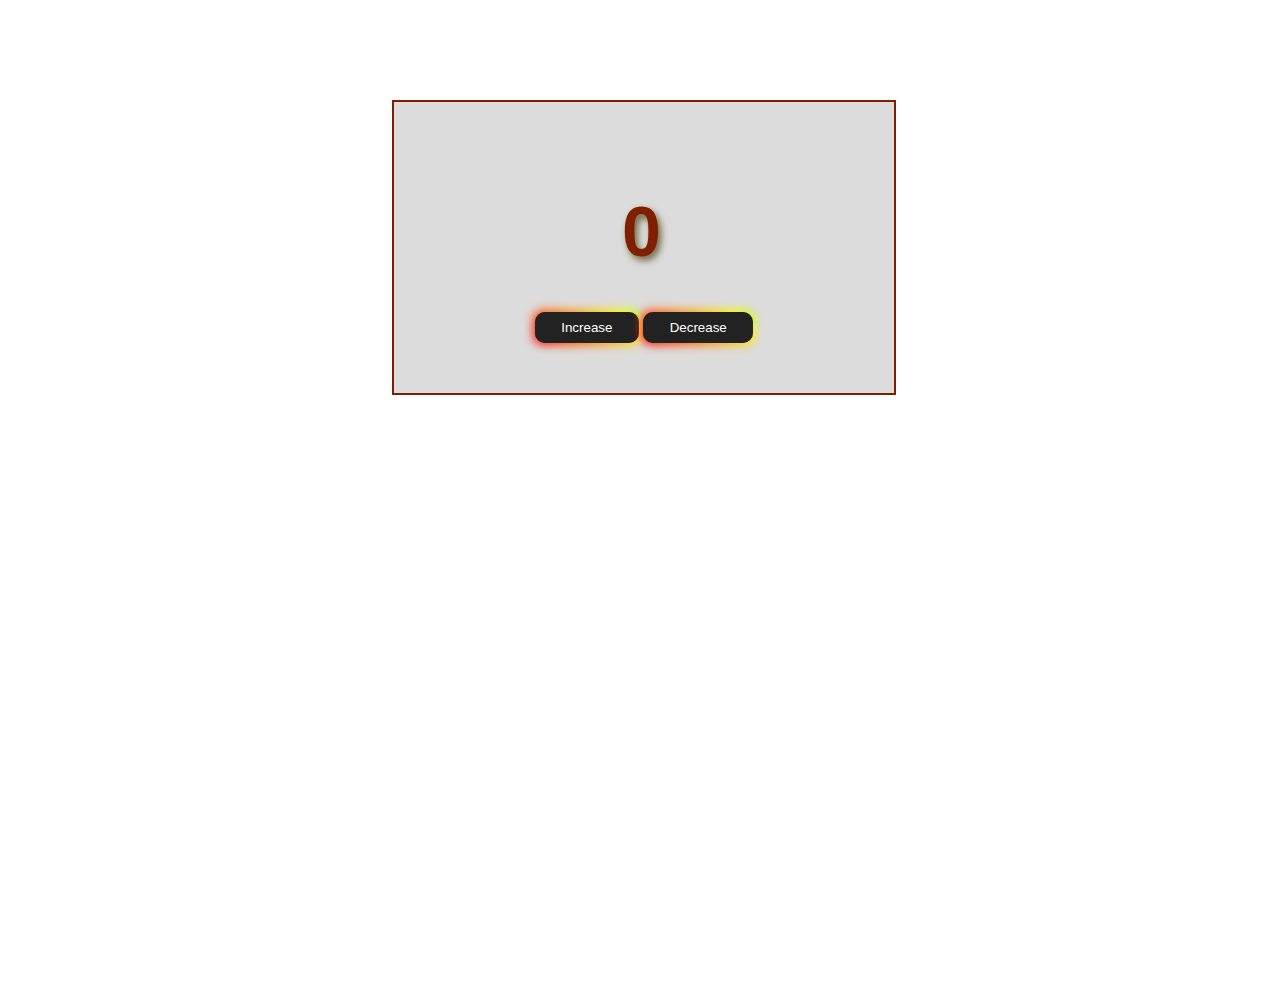
<file: index.html>
<!DOCTYPE html>
<html lang="en">
<head>
    <meta charset="UTF-8">
    <meta http-equiv="X-UA-Compatible" content="IE=edge">
    <meta name="viewport" content="width=device-width, initial-scale=1.0">
    <link rel="stylesheet" href="./passenger.css">
    <title>Passenger Counter</title>
</head>

<body>

    <div class="container">
        <p id="count">0</p>
        <button class="button-85" id="inc">Increase</button>
        <button class="button-85" id="dec">Decrease</button>
    </div>

    <script src="./passenger.js"></script>
    
</body>
</html>
</file>
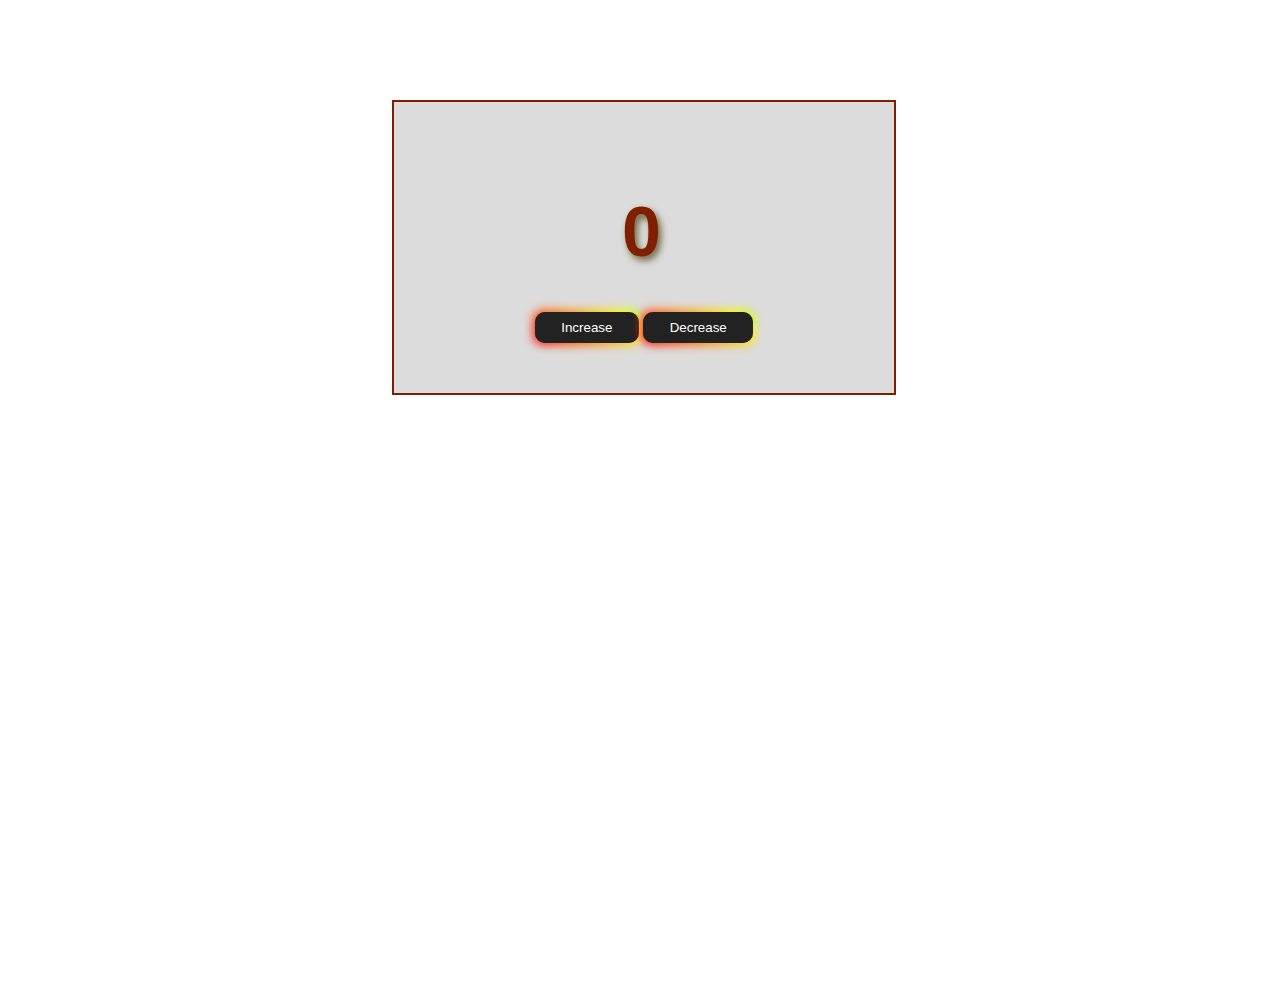
<file: Passenger.html>
<!DOCTYPE html>
<html lang="en">
<head>
    <meta charset="UTF-8">
    <meta http-equiv="X-UA-Compatible" content="IE=edge">
    <meta name="viewport" content="width=device-width, initial-scale=1.0">
    <link rel="stylesheet" href="./passenger.css">
    <title>Passenger Counter</title>
</head>

<body>

    <div class="container">
        <p id="count">0</p>
        <button class="button-85" id="inc">Increase</button>
        <button class="button-85" id="dec">Decrease</button>
    </div>

    <script src="./passenger.js"></script>
    
</body>
</html>
</file>
<file: passenger.css>
html, body{
    text-align: center;
    width: 100%;
    height: 100%;
    justify-content: center;
}
.container{
    text-align: center;
    background-color: rgb(221, 220, 220);
    width: 400px;
    border: 2px solid rgb(128, 30, 0);
    padding: 50px;
    margin-left: 30%;
    margin-top: 100px;
    
  }

p {
  margin: 40px auto;
  font-family: 'Ubuntu', sans-serif;
  font-size: 70px;
  font-weight: bold;
  color: rgb(128, 30, 0);
  text-align: center;
  letter-spacing: 5px;
  text-shadow: 3px 4px 7px rgba(81,67,21,0.8);
}
/* CSS */
.button-85 {
  padding: 0.6em 2em;
  border: none;
  outline: none;
  color: rgb(255, 255, 255);
  background: #111;
  cursor: pointer;
  position: relative;
  z-index: 0;
  border-radius: 10px;
  user-select: none;
  -webkit-user-select: none;
  touch-action: manipulation;
}

.button-85:before {
  content: "";
  background: linear-gradient(
    45deg,
    #ff0000,
    #ff7300,
    #fffb00,
    #48ff00,
    #00ffd5,
    #002bff,
    #7a00ff,
    #ff00c8,
    #ff0000
  );
  position: absolute;
  top: -2px;
  left: -2px;
  background-size: 400%;
  z-index: -1;
  filter: blur(5px);
  -webkit-filter: blur(5px);
  width: calc(100% + 4px);
  height: calc(100% + 4px);
  animation: glowing-button-85 20s linear infinite;
  transition: opacity 0.3s ease-in-out;
  border-radius: 10px;
}

@keyframes glowing-button-85 {
  0% {
    background-position: 0 0;
  }
  50% {
    background-position: 400% 0;
  }
  100% {
    background-position: 0 0;
  }
}

.button-85:after {
  z-index: -1;
  content: "";
  position: absolute;
  width: 100%;
  height: 100%;
  background: #222;
  left: 0;
  top: 0;
  border-radius: 10px;
}
</file>
